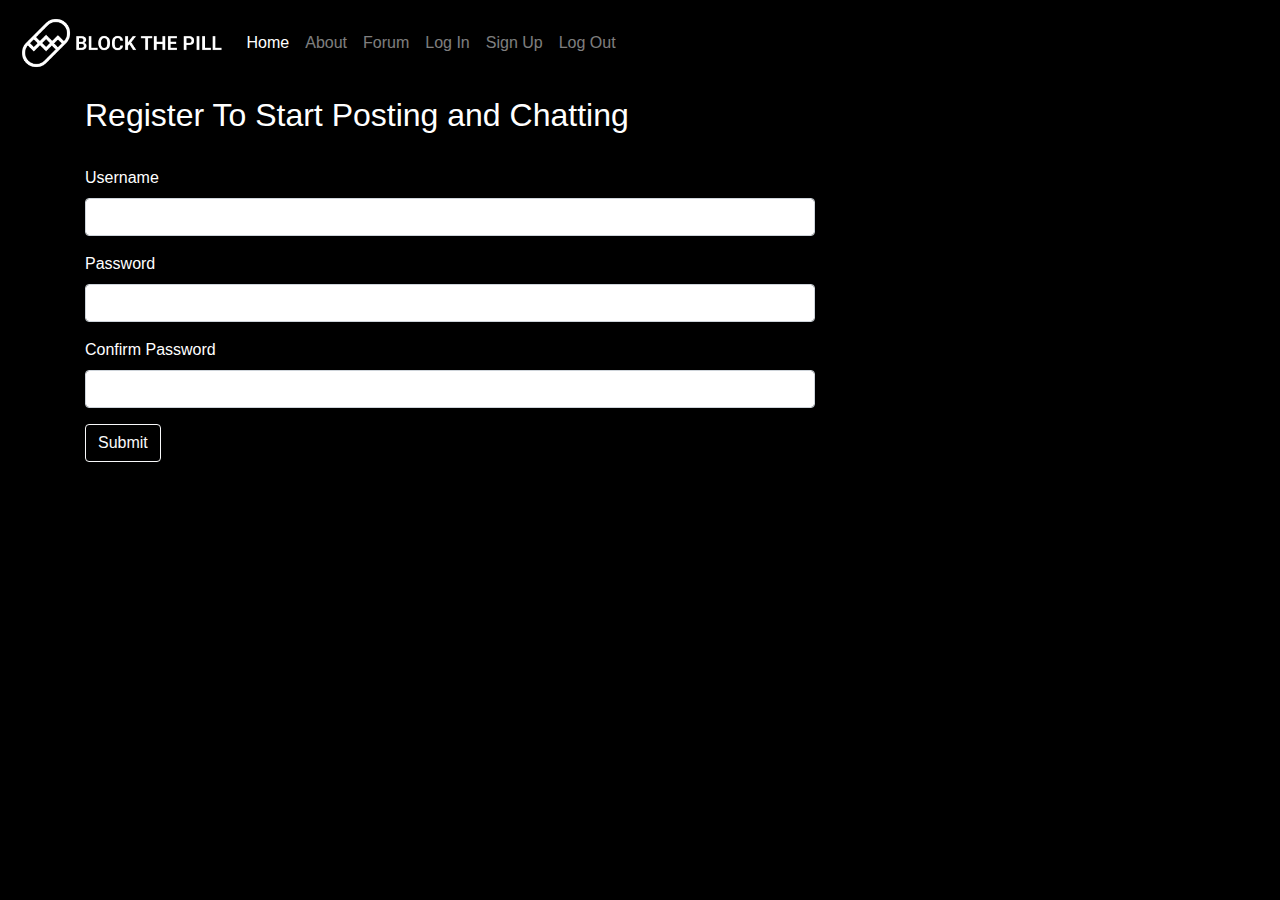
<file: register.html>
<!DOCTYPE html>
<!-- https://getbootstrap.com/docs/4.4/components/alerts/ -->

<html>
  <head>
    <title>Block The Pill</title>

    <meta charset="utf-8">
    <meta name="viewport" content="width=device-width">
    <meta property="og:site_name" content="Block the Pill" />
    <meta property="og:title" content="Block the Pill" />
    <meta property="og:description" content="A safe place for the most vulnerable in the world" />
    <meta property="og:image" content="/logoSquare.png" />
    <meta property="og:type" content="website" />

    <!-- favicon stuff -->
    <link rel="apple-touch-icon" sizes="180x180" href="/apple-touch-icon.png">
    <link rel="icon" type="image/png" sizes="32x32" href="/favicon-32x32.png">
    <link rel="icon" type="image/png" sizes="16x16" href="/favicon-16x16.png">
    <link rel="manifest" href="/site.webmanifest">
    <link rel="mask-icon" href="/safari-pinned-tab.svg" color="#5bbad5">
    <meta name="msapplication-TileColor" content="#da532c">
    <meta name="theme-color" content="#ffffff">


    <link href="style.css" rel="stylesheet" type="text/css" />
    <link href="https://stackpath.bootstrapcdn.com/bootstrap/4.4.1/css/bootstrap.min.css" rel="stylesheet" integrity="sha384-Vkoo8x4CGsO3+Hhxv8T/Q5PaXtkKtu6ug5TOeNV6gBiFeWPGFN9MuhOf23Q9Ifjh" crossorigin="anonymous">
    <link rel="stylesheet" href="https://cdnjs.cloudflare.com/ajax/libs/animate.css/3.7.2/animate.min.css" integrity="sha256-PHcOkPmOshsMBC+vtJdVr5Mwb7r0LkSVJPlPrp/IMpU=" crossorigin="anonymous" />
    <script src="https://ajax.googleapis.com/ajax/libs/jquery/3.4.1/jquery.min.js"></script>
  </head>
  <body style="background-color: black; color:white">
    <!-- this is the div that gets replaced by the navbar -->
    <div id="placeholder"></div>
    
    <br><br><br><br>
    <div class="container">
        <div class="row">
            <div class="col-md-8">
                <h2 class="thin">Register To Start Posting and Chatting</h2>
                <br>
                <form id='form' method="POST" action="/auth">
                    <div class="form-group">
                      <label for="usernameInput">Username</label>
                      <input type="text" class="form-control" id="usernameInput">
                      <!-- <small id="emailHelp" class="form-text text-muted">We'll never share your email with anyone else.</small> -->
                    </div>
                    <div class="form-group">
                      <label for="password">Password</label>
                      <input type="password" class="form-control" id="password">
                    </div>
                    <div class="form-group">
                        <label for="confirm">Confirm Password</label>
                        <input type="password" class="form-control" id="confirm">
                      </div>  
                    <button type="submit" class="btn btn-outline-light">Submit</button>
                  </form>
            </div>
        </div>
    </div>


    <!--Scripts: DO NOT TOUCH!-->
    <script>
        $(function(){
          $("#placeholder").load("nav.html");
        });
    </script>
    <script src="https://ajax.googleapis.com/ajax/libs/jquery/3.4.1/jquery.min.js"></script>
    <script src="https://stackpath.bootstrapcdn.com/bootstrap/4.4.1/js/bootstrap.min.js" integrity="sha384-wfSDF2E50Y2D1uUdj0O3uMBJnjuUD4Ih7YwaYd1iqfktj0Uod8GCExl3Og8ifwB6" crossorigin="anonymous"></script>
    <script src="https://stackpath.bootstrapcdn.com/bootstrap/4.4.1/js/bootstrap.bundle.min.js" integrity="sha384-6khuMg9gaYr5AxOqhkVIODVIvm9ynTT5J4V1cfthmT+emCG6yVmEZsRHdxlotUnm" crossorigin="anonymous"></script>  
  </body>
</html>
</file>
<file: style.css>
body{
    color: white;
    background-color: black;
    font-family: Roboto, -apple-system, BlinkMacSystemFont, 'Segoe UI', Oxygen, Ubuntu, Cantarell, 'Open Sans', 'Helvetica Neue', sans-serif;
}
h1{font-weight: 200;}
h2{font-weight: 200;}
h3{font-weight: 200;}
.center{text-align: center;}
.pushed{
    margin: 20px;
    padding:20px;
}
.lighter{
    color: white;
    background-color: rgb(19, 19, 19);
}
.thin{
    font-weight: 300;
}
</file>
